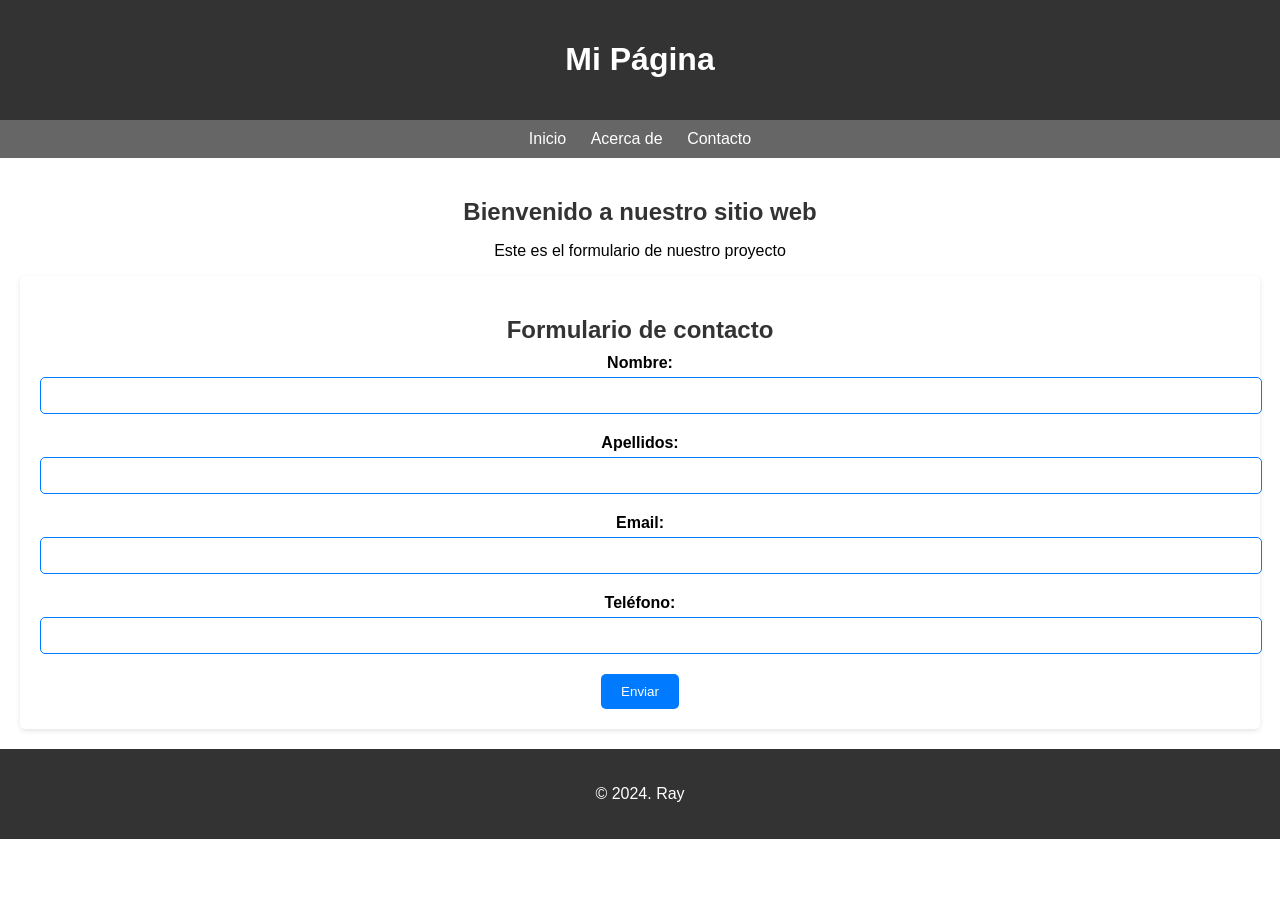
<file: index.html>
<!DOCTYPE html>
<html lang="es">
<head>
    <meta charset="UTF-8">
    <meta name="viewport" content="width=device-width, initial-scale=1.0">
    <title>Mi Página</title>
    <link rel="stylesheet" href="style.css">
</head>
<body>
    <header>
        <h1>Mi Página</h1>
    </header>
    <nav>
        <!-- En caso de querer agregar sitios cambiar '#' -->
        <a href="#">Inicio</a>
        <a href="#">Acerca de</a>
        <a href="#">Contacto</a>
    </nav>
    <section>
        <h2>Bienvenido a nuestro sitio web</h2>
        <p>Este es el formulario de nuestro proyecto</p>
        <form method="post" action="procesar.php">
            <h2>Formulario de contacto</h2>
            <div class="form-group">
                <label for="nombre">Nombre:</label>
                <input type="text" id="nombre" name="nombre" required>
            </div>
            <div class="form-group">
                <label for="Apellidos">Apellidos: </label>
                <input type="text" id="Apellidos" name="Apellidos" required>
            </div>
            <div class="form-group">
                <label for="email">Email:</label>
                <input type="email" id="email" name="email" required>
            </div>
            <div class="form-group">
                <label for="telefono">Teléfono: </label>
                <input id="tel" name="telefono" required></input>
            </div>
            <button type="submit">Enviar</button>
        </form>
    </section>
    <footer>
        <p>&copy; 2024. Ray</p>
    </footer>
</body>
</html>
</file>
<file: style.css>
body {
    font-family: Arial, sans-serif;
    margin: 0;
    padding: 0;
    background-color: #ffffff; 
    background-size: cover; 
}
header {
    background-color: #333; 
    color: #fff;
    padding: 20px;
    text-align: center;
}
nav {
    background-color: #666;
    padding: 10px;
    text-align: center;
}
nav a {
    color: #fff;
    text-decoration: none;
    margin: 0 10px;
}
nav a:hover {
    text-decoration: underline;
}
section {
    padding: 20px;
    text-align: center;
}

.button {
    display: inline-block;
    background-color: #00aeff; /* Cambia el color del botón a uno llamativo */
    color: #ffffff;
    padding: 10px 20px;
    text-decoration: none;
    border-radius: 5px;
    transition: background-color 0.3s;
}
form {
        background-color: #fff;
        padding: 20px;
        border-radius: 5px;
        box-shadow: 0 2px 5px rgba(0, 0, 0, 0.1);
    }
    h2 {
        color: #333;
        margin-bottom: 10px;
    }

    .form-group {
        margin-bottom: 20px;
    }

    label {
        display: block;
        font-weight: bold;
        margin-bottom: 5px;
    }

    input[type="text"],
    input[type="email"],
    input {
        width: 100%;
        padding: 10px;
        border: 1px solid #ccc;
        border-radius: 5px;
    }

    button[type="submit"] {
        background-color: #007bff;
        color: #fff;
        padding: 10px 20px;
        border: none;
        border-radius: 5px;
        cursor: pointer;
    }

    button[type="submit"]:hover {
        background-color: #0056b3;
    }
    footer {
        background-color: #333;
        color: #fff;
        padding: 20px;
        text-align: center;
    }
    input[type="text"],
        input[type="email"],
        input {
            border-color: #007bff;
        }

        button[type="submit"] {
            background-color: #007bff;
        }

        button[type="submit"]:hover {
            background-color: #0056b3;
        }
</file>
